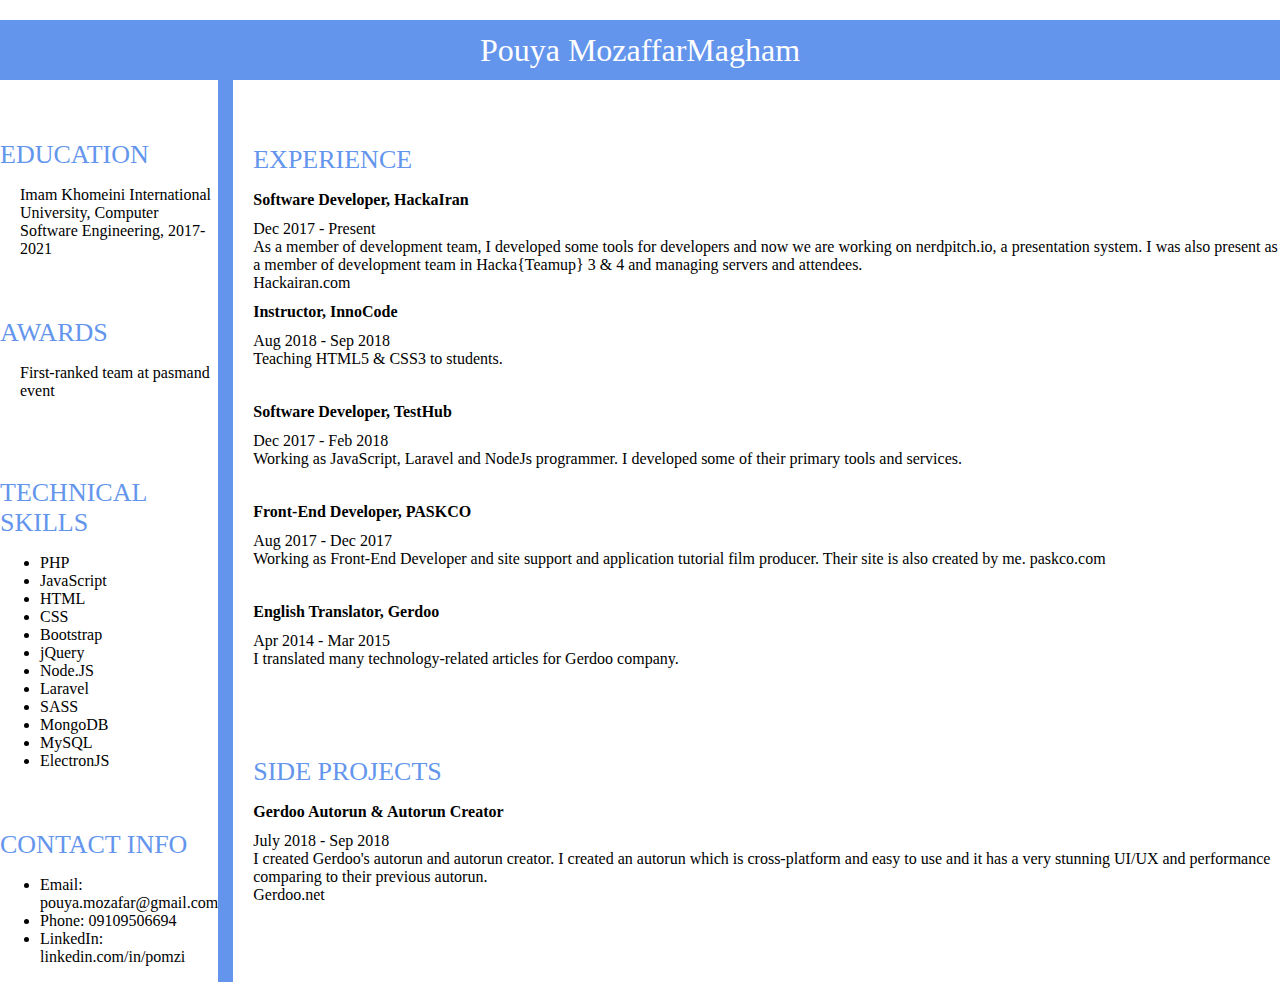
<file: index.html>
<!DOCTYPE html>
<html lang="en">

<head>
    <meta charset="UTF-8">
    <meta name="viewport" content="width=device-width, initial-scale=1.0">
    <meta http-equiv="X-UA-Compatible" content="ie=edge">
    <title>Pouya MozaffarMagham's Resume</title>

    <link href="https://fonts.googleapis.com/css?family=Raleway" rel="stylesheet">

    <link rel="stylesheet" href="style.css">

</head>

<body>
    <div id="wrapper">
        <header>
            Pouya MozaffarMagham
        </header>
        <div id="mainContent">
            <aside>
                <div class="asideSection">
                    <header>
                        EDUCATION
                    </header>
                    <div>
                        <p>
                            Imam Khomeini International University, Computer Software Engineering, 2017-2021
                        </p>
                    </div>
                </div>
                <div class="asideSection">
                    <header>
                        AWARDS
                    </header>
                    <div>
                        <p>
                            First-ranked team at pasmand event
                        </p>
                    </div>
                </div>
                <div class="asideSection">
                    <header>
                        TECHNICAL SKILLS
                    </header>
                    <div>
                        <ul>
                            <li>
                                PHP
                            </li>
                            <li>
                                JavaScript
                            </li>
                            <li>
                                HTML
                            </li>
                            <li>
                                CSS
                            </li>
                            <li>
                                Bootstrap
                            </li>
                            <li>
                                jQuery
                            </li>
                            <li>
                                Node.JS
                            </li>
                            <li>
                                Laravel
                            </li>
                            <li>
                                SASS
                            </li>
                            <li>
                                MongoDB
                            </li>
                            <li>
                                MySQL
                            </li>
                            <li>
                                ElectronJS
                            </li>
                        </ul>
                    </div>
                </div>
                <div class="asideSection">
                    <header>
                        CONTACT INFO
                    </header>
                    <div>
                        <ul>
                            <li>
                                Email: pouya.mozafar@gmail.com
                            </li>
                            <li>
                                Phone: 09109506694
                            </li>
                            <li>
                                LinkedIn: linkedin.com/in/pomzi
                            </li>
                        </ul>
                    </div>
                </div>
            </aside>
            <main>
                <div class="section">
                    <header>
                        EXPERIENCE
                    </header>
                    <div class="sectionContent">
                        <header>
                            Software Developer, HackaIran
                        </header>
                        <div>
                            <time>
                                Dec 2017 - Present
                            </time>
                            <div>
                                As a member of development team, I developed some tools for developers and now we are working on nerdpitch.io, a presentation
                                system. I was also present as a member of development team in Hacka{Teamup} 3 & 4 and managing
                                servers and attendees.<br>
                                Hackairan.com
                            </div>
                        </div>
                    </div>
                    <div class="sectionContent">
                        <header>
                            Instructor, InnoCode
                        </header>
                        <div>
                            <time>
                                Aug 2018 - Sep 2018
                            </time>
                            <div>
                                Teaching HTML5 & CSS3 to students.
                            </div>
                        </div>
                    </div>
                    <div class="sectionContent">
                        <header>
                            Software Developer, TestHub
                        </header>
                        <div>
                            <time>
                                Dec 2017 - Feb 2018
                            </time>
                            <div>
                                Working as JavaScript, Laravel and NodeJs programmer. I developed some of their primary tools and services.
                            </div>
                        </div>
                    </div>
                    <div class="sectionContent">
                        <header>
                            Front-End Developer, PASKCO
                        </header>
                        <div>
                            <time>
                                Aug 2017 - Dec 2017
                            </time>
                            <div>
                                Working as Front-End Developer and site support and application tutorial film producer. Their site is also created by me.
                                paskco.com
                            </div>
                        </div>
                    </div>
                    <div class="sectionContent">
                        <header>
                            English Translator, Gerdoo
                        </header>
                        <div>
                            <time>
                                Apr 2014 - Mar 2015
                            </time>
                            <div>
                                I translated many technology-related articles for Gerdoo company.
                            </div>
                        </div>
                    </div>
                </div>
                <div class="section">
                    <header>
                        SIDE PROJECTS
                    </header>
                    <div class="sectionContent">
                        <header>
                            Gerdoo Autorun & Autorun Creator
                        </header>
                        <div>
                            <time>
                                July 2018 - Sep 2018
                            </time>
                            <div>
                                I created Gerdoo's autorun and autorun creator. I created an autorun which is cross-platform and easy to use and it has a
                                very stunning UI/UX and performance comparing to their previous autorun.
                                <br>
                                Gerdoo.net
                            </div>
                        </div>
                    </div>
                </div>
            </main>
        </div>
</body>

</html>
</file>
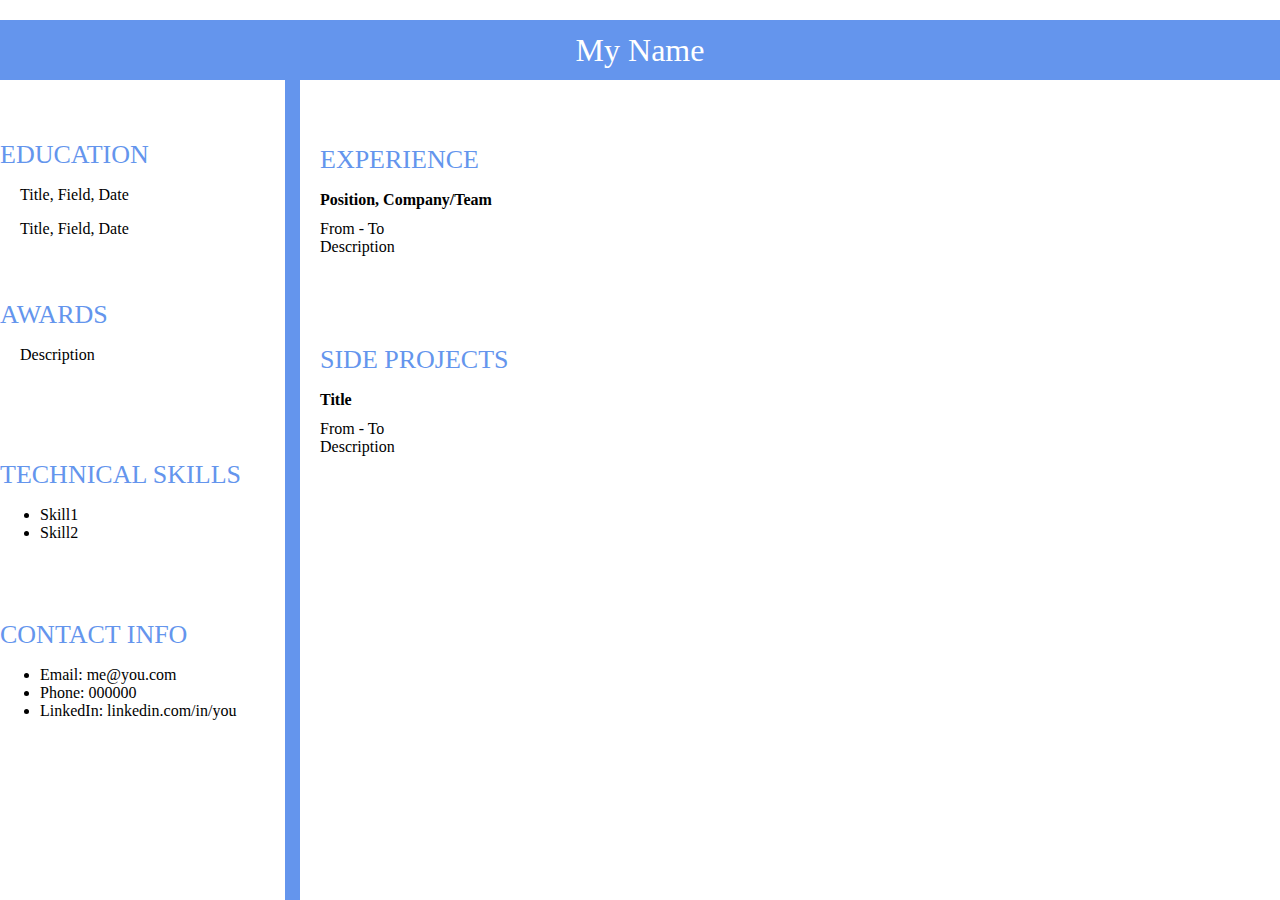
<file: template.html>
<!DOCTYPE html>
<html lang="en">

<head>
    <meta charset="UTF-8">
    <meta name="viewport" content="width=device-width, initial-scale=1.0">
    <meta http-equiv="X-UA-Compatible" content="ie=edge">
    <title>Some Person's Resume</title>

    <link href="https://fonts.googleapis.com/css?family=Raleway" rel="stylesheet">

    <link rel="stylesheet" href="style.css">

</head>

<body>
    <div id="wrapper">
        <header>
            My Name
        </header>
        <div id="mainContent">
            <aside>
                <div class="asideSection">
                    <header>
                        EDUCATION
                    </header>
                    <div>
                        <p>
                            Title, Field, Date
                        </p>
                    </div>
                    <div>
                        <p>
                                Title, Field, Date
                        </p>
                    </div>
                </div>
                <div class="asideSection">
                    <header>
                        AWARDS
                    </header>
                    <div>
                        <p>
                            Description
                        </p>
                    </div>
                </div>
                <div class="asideSection">
                    <header>
                        TECHNICAL SKILLS
                    </header>
                    <div>
                        <ul>
                            <li>
                                Skill1
                            </li>
                            <li>
                                Skill2
                            </li>
                        </ul>
                    </div>
                </div>
                <div class="asideSection">
                    <header>
                        CONTACT INFO
                    </header>
                    <div>
                        <ul>
                            <li>
                                Email: me@you.com
                            </li>
                            <li>
                                Phone: 000000
                            </li>
                            <li>
                                LinkedIn: linkedin.com/in/you
                            </li>
                        </ul>
                    </div>
                </div>
            </aside>
            <main>
                <div class="section">
                    <header>
                        EXPERIENCE
                    </header>
                    <div class="sectionContent">
                        <header>
                            Position, Company/Team
                        </header>
                        <div>
                            <time>
                                From - To
                            </time>
                            <div>
                                Description
                            </div>
                        </div>
                    </div>
                </div>
                <div class="section">
                    <header>
                        SIDE PROJECTS
                    </header>
                    <div class="sectionContent">
                        <header>
                            Title
                        </header>
                        <div>
                            <time>
                                From - To
                            </time>
                            <div>
                                Description
                            </div>
                        </div>
                    </div>
                </div>
            </main>
        </div>
</body>

</html>
</file>
<file: style.css>
html,body{
    height: 100%;
    background-color: whitesmoke;
    margin: 0px;
    font-size: 10px;
}
body{
    font-size: 16px;
}
#wrapper{
    width: 100%;
    min-height: 100%;
    background-color: white;
    padding-top: 2rem;
    box-sizing: border-box;

    display: flex;
    flex-direction: column;

}
#wrapper>header{
    width: 100%;
    background-color: cornflowerblue;
    color: white;
    flex-basis: 6rem;
    line-height: 6rem;
    text-align: center;
    font-size: 3.2rem;
}
#mainContent{
    width: 100%;
    flex-grow: 1;
    display: flex;
}
#mainContent>aside{
    flex-basis: 30rem;
    border-right: 1.5rem solid cornflowerblue;
    padding-left: 0px;
    box-sizing: border-box;
}
#mainContent>aside .asideSection{
    width: 100%;
    min-height: 10rem;
    margin-top: 6rem;
}
#mainContent>aside .asideSection>header{
    color: cornflowerblue;
    font-size: 2.6rem;
}
#mainContent>aside .asideSection>div{
    padding-left: 2rem;
    box-sizing: border-box;
}
#mainContent>aside .asideSection>div ul{
    padding-left: 2rem;
}
#mainContent>main{
    flex-grow: 1;
    padding-left: 2rem;
    box-sizing: border-box;
}
#mainContent>main .section{
    margin-top: 6rem;
}
#mainContent>main .section>header{
    height: 4rem;
    line-height: 4rem;
    color: cornflowerblue;
    font-size: 2.6rem;
}
#mainContent>main .section>.sectionContent{
    min-height: 10rem;
}
#mainContent>main .section>.sectionContent>header{
    font-weight: bold;
    height: 4rem;
    line-height: 4rem;
}
</file>
